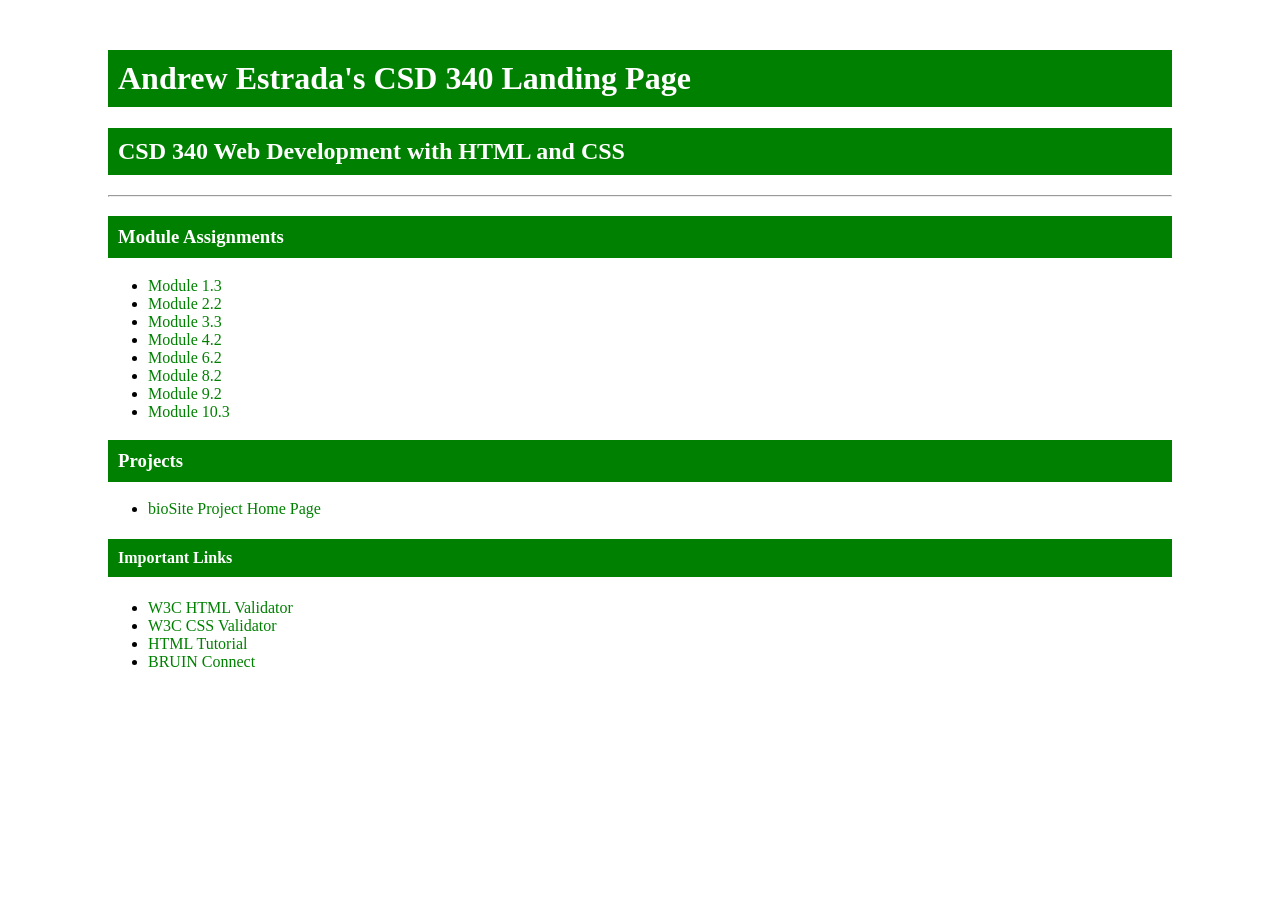
<file: index.html>
<!--
Andrew Estrada
Assignment 3.2
-->

<!DOCTYPE html>
<html lang="en">
<head>
    <title>Andrew Estrada's CSD 340 Landing Page</title>
    <link href="site.css" type="text/css"
        rel="stylesheet" />
</head>
<body>
    <div id="container">
        <h1>Andrew Estrada's CSD 340 Landing Page</h1>
        <h2>CSD 340 Web Development with HTML and CSS</h2>
        <hr />
        <h3>Module Assignments</h3>
        <ul>
            <li><a href="module-1/Estrada_Mod1_3.html"> Module 1.3</a></li>
            <li><a href="module-2/Estrada_Mod2_2.html"> Module 2.2</a></li>
            <li><a href="module-3/Estrada_Mod3_3.html"> Module 3.3</a></li>
            <li><a href="module-4/Estrada_Mod4_2.html"> Module 4.2</a></li>
            <li><a href="module-6/Estrada_Mod6_2.html"> Module 6.2</a></li>
            <li><a href="module-8/Estrada_Mod8_2.html"> Module 8.2</a></li>
            <li><a href="module-9/Estrada_Mod9_3.html"> Module 9.2</a></li>
            <li><a href="module-10/Estrada_Mod10_3.html"> Module 10.3</a></li>
        </ul>
        <h3>Projects</h3>
        <ul>
            <li><a href="../bioSite/index.html">bioSite Project Home Page</a></li>

        </ul>
        <h4>Important Links</h4>
        <ul>
            <li><a href="https://validator.w3.org/">W3C HTML Validator</a></li>
            <li><a href="http://jigsaw.w3.org/css-validator/">W3C CSS Validator</a></li>
            <li><a href="https://www.w3schools.com/html/">HTML Tutorial</a></li>
            <li><a href="https://bruinconnect.bellevue.edu/">BRUIN Connect</a></li>
        </ul>
    </div>
</body>
</html>
</file>
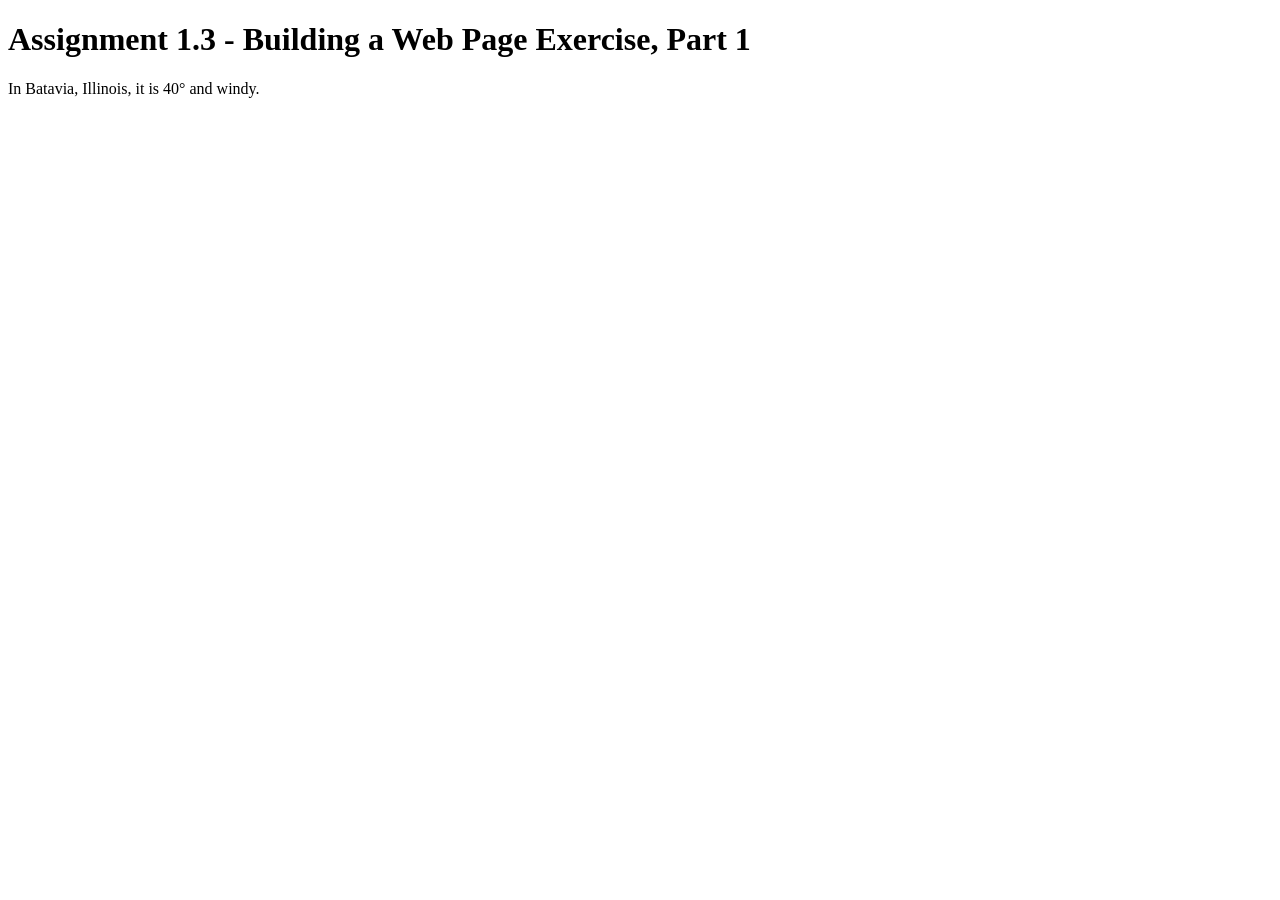
<file: module-1/Estrada_Mod1_3.html>
<!DOCTYPE html>
<html lang="en">
<head>
    <title>CSD 340 Web Development with HTML and CSS</title>
</head>
 
<body>
    <h1>Assignment 1.3 - Building a Web Page Exercise, Part 1</h1>
    <p>In Batavia, Illinois, it is 40° and windy.</p>
</body>
 
</html>
</file>
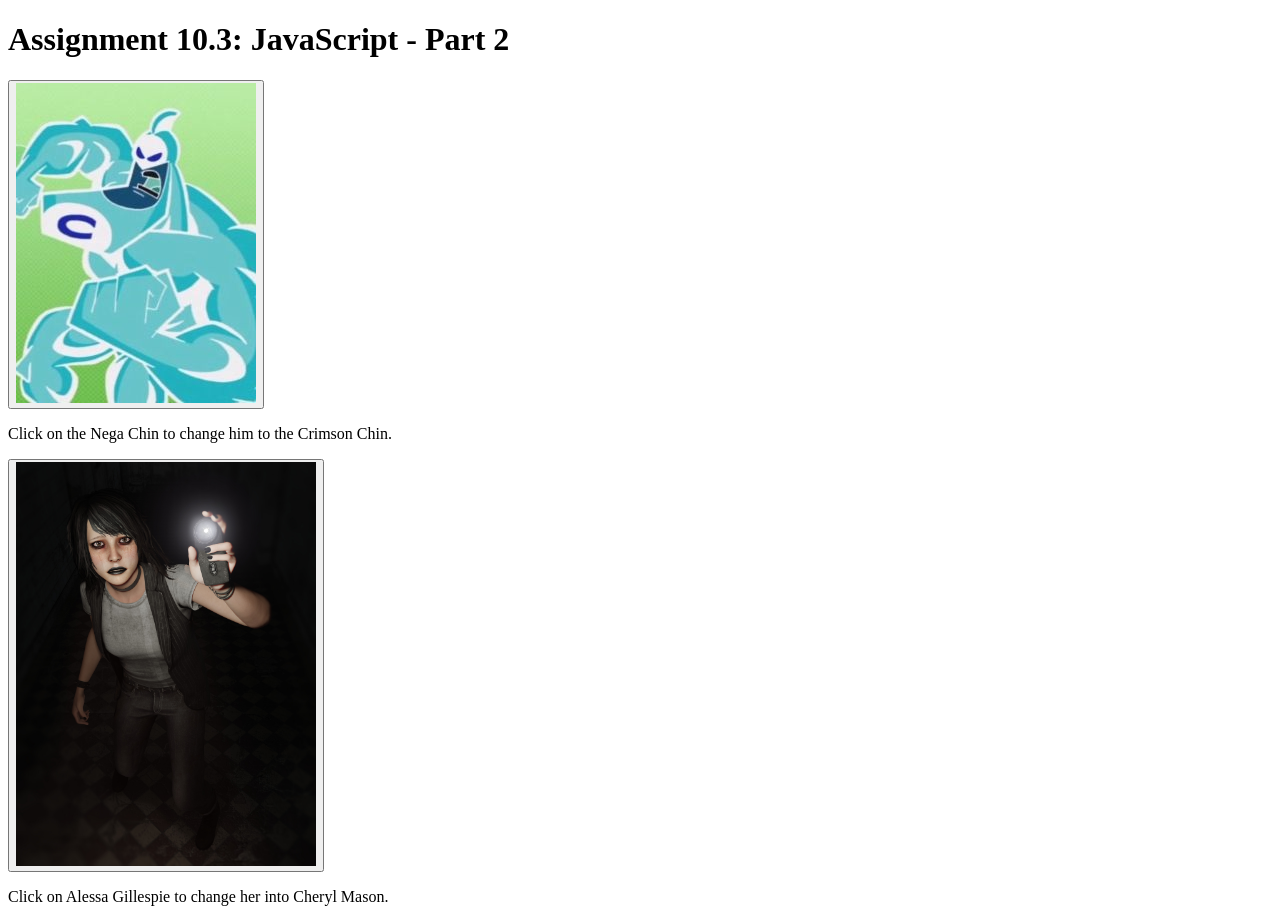
<file: module-10/Estrada_Mod10_3.html>
<!--
Andrew Estrada
Assignment 10.3
-->

<!DOCTYPE html>
<html lang="en">
<head>
    <title>CSD 340 Web Development with HTML and CSS</title>
    <script>
    function chinchange() {
        document.getElementById("negachin").innerHTML = "<img src='images/crimsonchin.jpg'>"
    }

    function cherylchange() {
        document.getElementById("darkcheryl").innerHTML = "<img src='images/cheryl.jpg' width='300'>"
    }
    </script>

</head>

<body>
    <h1>Assignment 10.3: JavaScript - Part 2</h1>

    <div id="chin">
        <button id="negachin" type="button" onclick="chinchange()"><img src="images/negachin.jpg"></button>
        <p>Click on the Nega Chin to change him to the Crimson Chin.</p>
    </div>

    <div id="cheryl">
        <button id="darkcheryl" type="button" onclick="cherylchange()"><img src="images/darkcheryl.jpg" width="300"></button>
        <p>Click on Alessa Gillespie to change her into Cheryl Mason.</p>
    </div>
</body>
</html>
</file>
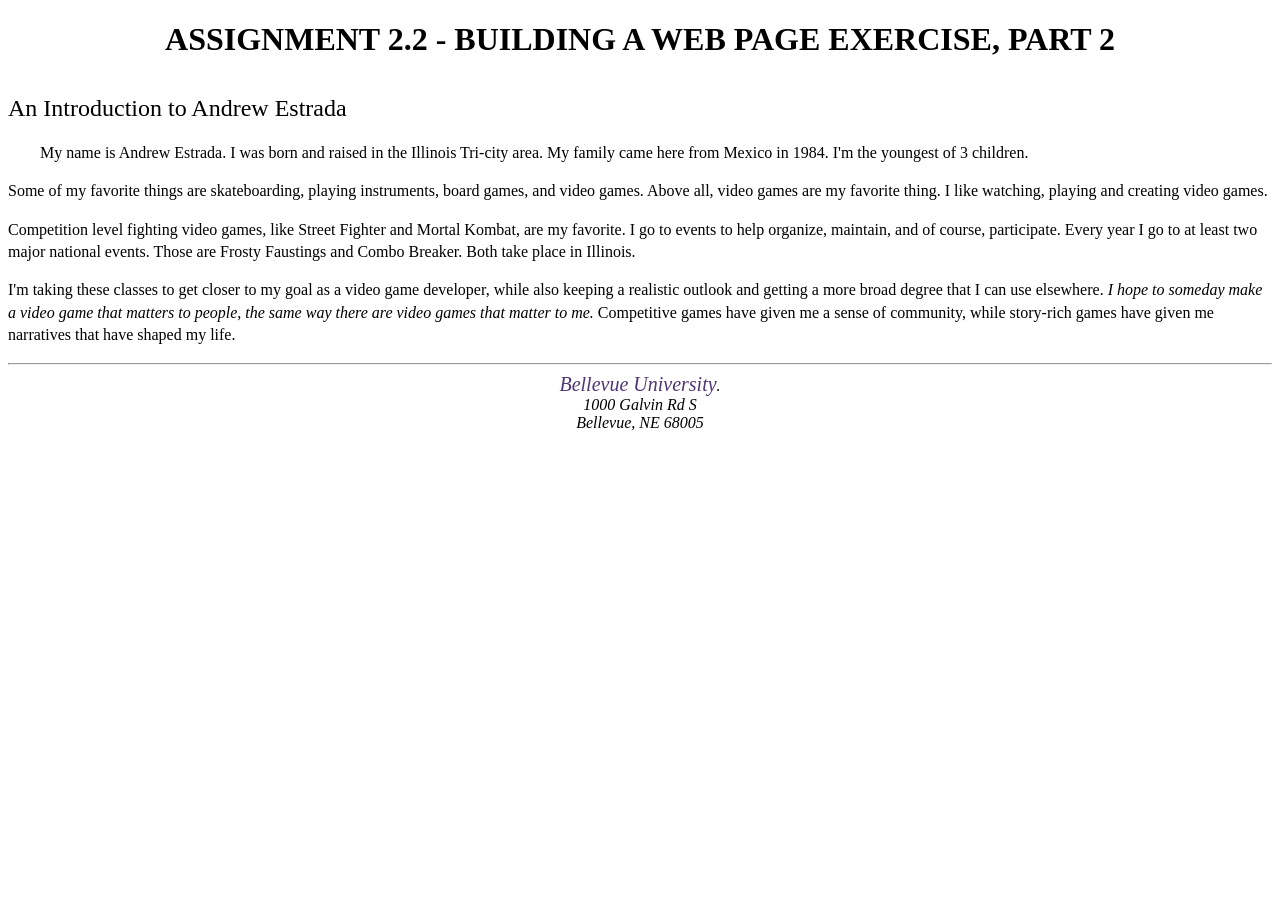
<file: module-2/Estrada_Mod2_2.html>
<!-- 
Andrew Estrada
Assignment 2.2
-->

<!DOCTYPE html>
<html lang="en">
<head>
    <title>CSD 340 Development with HTML and CSS</title>
    <meta name="description"
        content="My HTML webpage for Assignment 2.2" />
    <meta name="keywords"
        content="webpage. assignment. CSD. Development." />
    <meta name="robots"
        content="nofollow" />
    <meta name="pragma"
        content="no-cache" />
    
    <link href="Estrada_Mod2_2.CSS" type="text/css"
        rel="stylesheet" />
</head>
<body>
    <div id="container">
        <h1>Assignment 2.2 - Building a Web Page Exercise, Part 2</h1>
        <h2>An Introduction to Andrew Estrada</h2>
    <p class="intro">My name is Andrew Estrada. I was born and raised in the Illinois Tri-city area. My family came here from Mexico in 1984. I'm the youngest
        of 3 children.</p>
    <p>Some of my favorite things are skateboarding, playing instruments, board games, and video games. Above all, video games are my favorite
        thing. I like watching, playing and creating video games.</p>
    <p>Competition level fighting video games, like Street Fighter and Mortal Kombat, are my favorite. I go to events to help organize,
        maintain, and of course, participate. Every year I go to at least two major national events. Those are Frosty Faustings and
        Combo Breaker. Both take place in Illinois.</p>
    <p>I'm taking these classes to get closer to my goal as a video game developer, while also keeping a realistic
        outlook and getting a more broad degree that I can use elsewhere. <span class="sentence">I hope to someday make a video game that matters to people,
        the same way there are video games that matter to me.</span> Competitive games have given me a sense of community, while story-rich
        games have given me narratives that have shaped my life.</p>
    <hr />
    <address>
        <a href="https://www.bellevue.edu/?utm_source=google&utm_medium=gmb&utm_campaign=main">Bellevue University</a>.<br>
        1000 Galvin Rd S<br>
        Bellevue, NE 68005
    </address>
    </div>
</body>
</html>
</file>
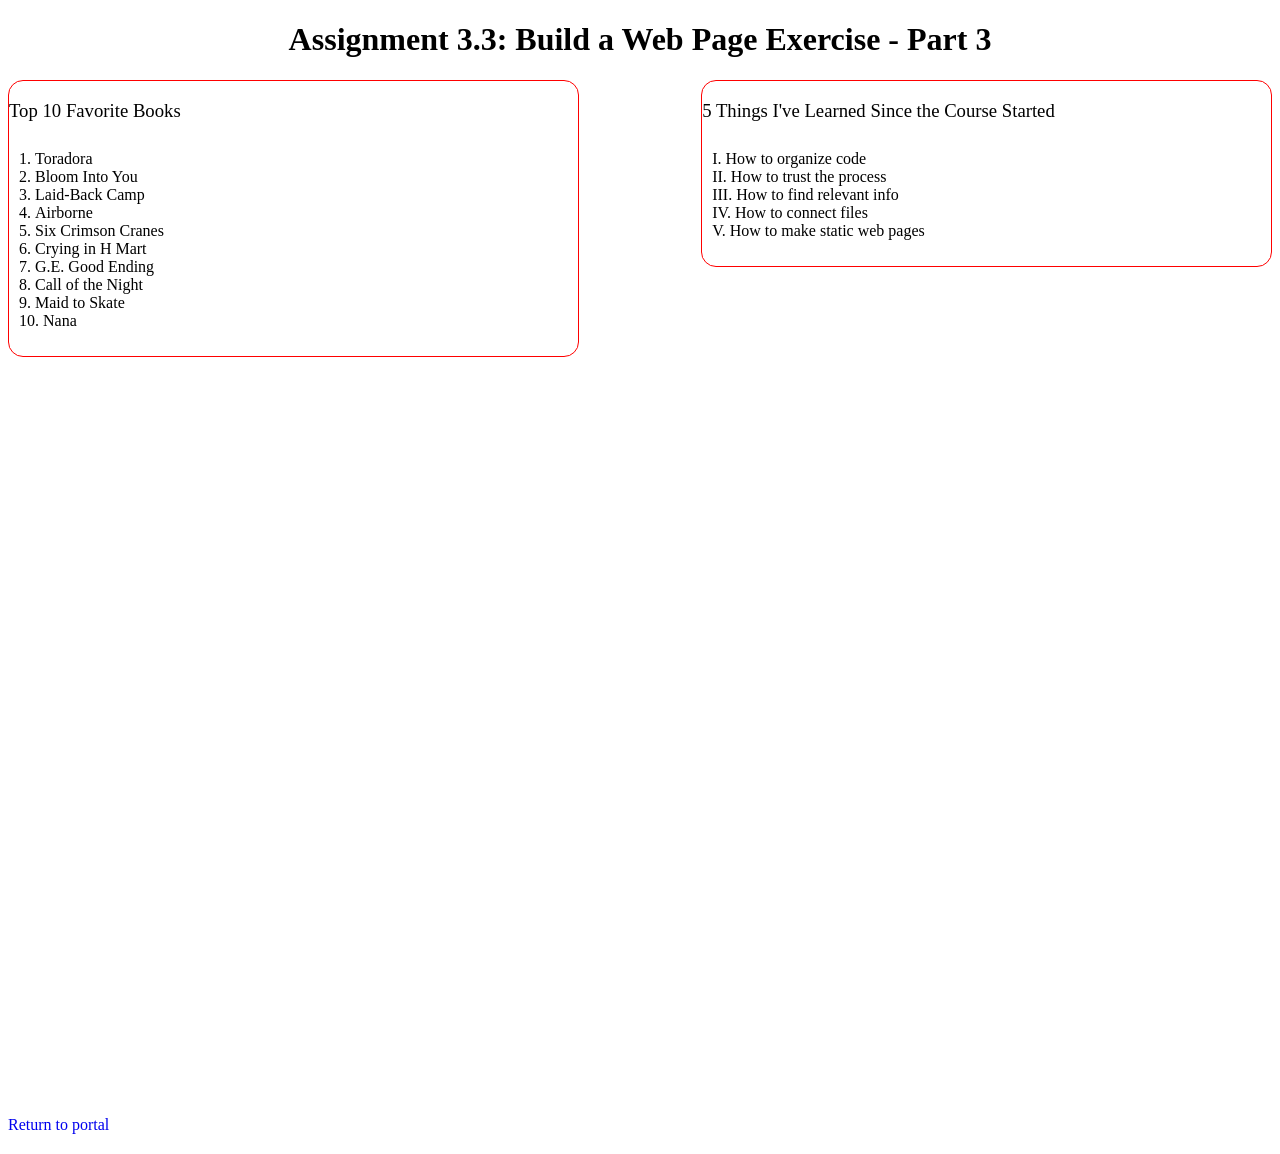
<file: module-3/Estrada_Mod3_3.html>
<!--
Andrew Estrada
Assignment 3.3
-->

<!DOCTYPE html>
<html lang="en">
<head>
    <title>CSD 340 Web Development with HTML and CSS</title>
    <link href="Estrada_Mod3_3.css" type="text/css"
        rel="stylesheet" />
</head>
<body>
    <div id="container">
        <h1>Assignment 3.3: Build a Web Page Exercise - Part 3</h1>
        <div class="leftdiv">
            <h3>Top 10 Favorite Books</h3>
            <ul class="books">
                <li>Toradora</li>
                <li>Bloom Into You</li>
                <li>Laid-Back Camp</li>
                <li>Airborne</li>
                <li>Six Crimson Cranes</li>
                <li>Crying in H Mart</li>
                <li>G.E. Good Ending</li>
                <li>Call of the Night</li>
                <li>Maid to Skate</li>
                <li>Nana</li>
            </ul>
        </div>
        
        <div class="rightdiv">
            <h3>5 Things I've Learned Since the Course Started</h3>
            <ul class="lessons">
                <li>How to organize code</li>
                <li>How to trust the process</li>
                <li>How to find relevant info</li>
                <li>How to connect files</li>
                <li>How to make static web pages</li>
            </ul>
        </div>
        <div class="lastdiv">
        <a href="../index.html">Return to portal</a>
        </div>
    </div>
</body>
</html>
</file>
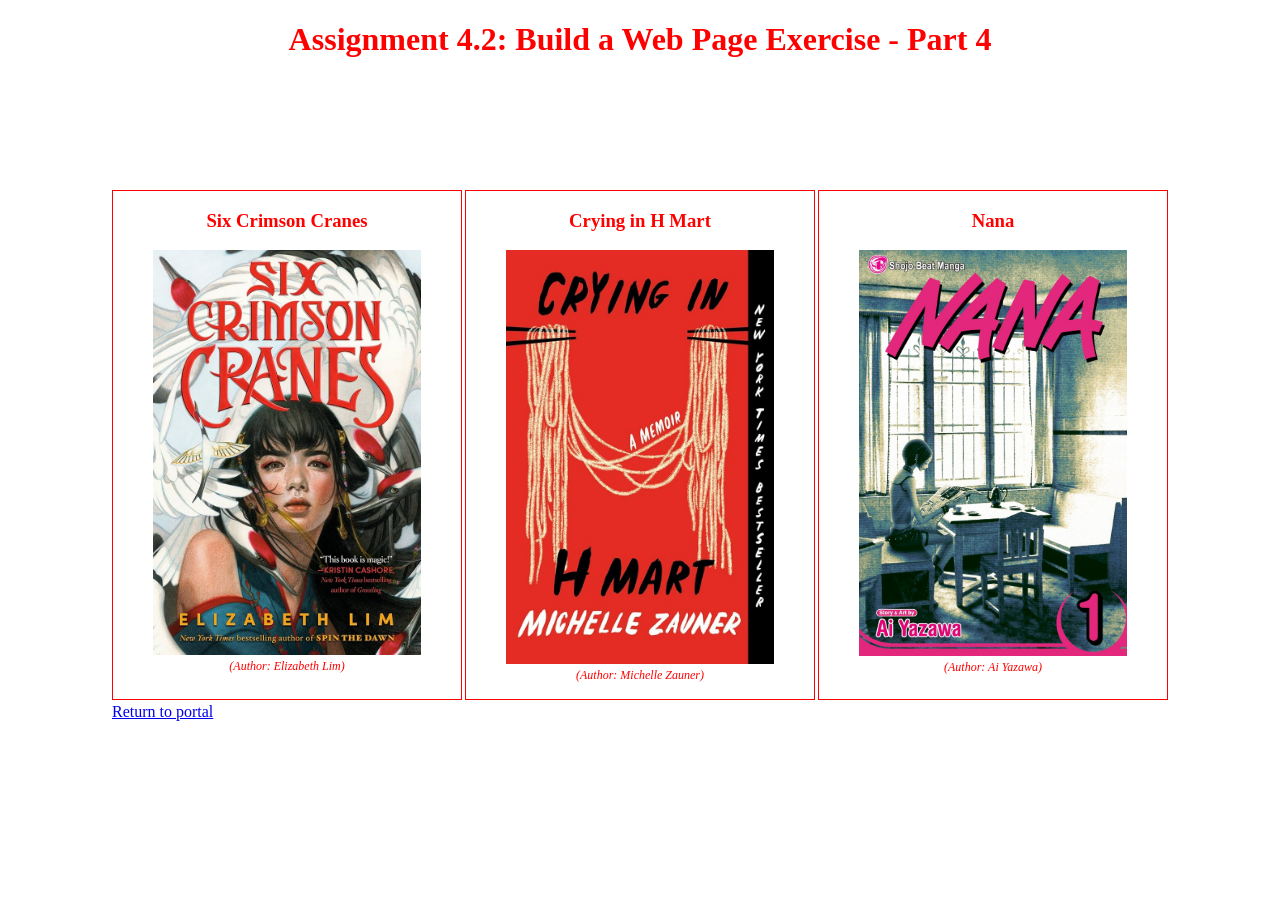
<file: module-4/Estrada_Mod4_2.html>
<!--
Andrew Estrada
Assignment 4.2
-->

<!DOCTYPE html>
<html lang="en">
<head>
    <title>CSD 340 Web Development with HTML and CSS</title>
    <link href="Estrada_Mod_4_2.css" type="text/css"
        rel="stylesheet" />
</head>
<body>
    <div id="container">
        <h1>Assignment 4.2: Build a Web Page Exercise - Part 4</h1>
    </div>
    <div id="image-gallery">
        <div class="cranes">
            <h3>Six Crimson Cranes</h3>
            <figure>
                <img src="images/sixcrimsoncranes.jpg" alt="SixCrimsonCranes" style="width:100%">
                <figcaption>(Author: Elizabeth Lim)</figcaption>
            </figure>
        </div>
        <div class="hmart">
            <h3> Crying in H Mart</h3>
            <figure>
                <img src="images/cryinginhmart.jpg" alt="CryinginHMart" style="width:100%">
                <figcaption>(Author: Michelle Zauner)</figcaption>
            </figure>
        </div>
        <div class="nana">
            <h3>Nana</h3>
            <figure>
                <img src="images/nana.jpg" alt="Nana" style="width:100%">
                <figcaption>(Author: Ai Yazawa)</figcaption>
            </figure>
        </div>
        <div id="return">
            <a href="../index.html">Return to portal</a>
        </div>
    </div>
</body>
</html>
</file>
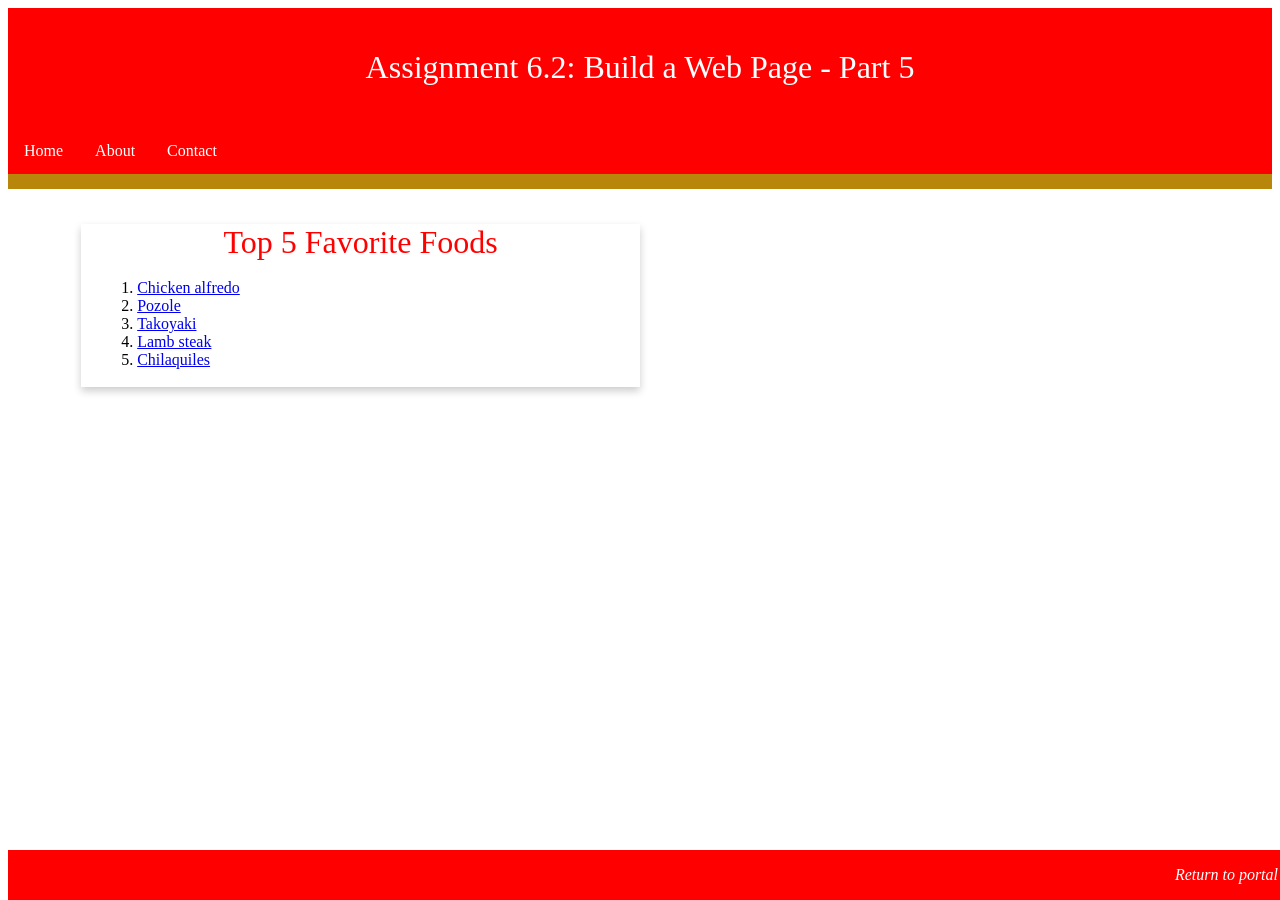
<file: module-6/Estrada_Mod6_2.html>
<!--
Andrew Estrada
Assignment 6.2
-->

<!DOCTYPE html>
<html lang="en">
<head>
    <link href="Estrada_Mod6_2.css" type="text/css"
        rel="stylesheet" />

    <title>CSD 340 Web Development with HTML and CSS</title>
</head>

<header>
    <h1>Assignment 6.2: Build a Web Page - Part 5</h1>
</header>

<div id="navbar">
    <a href="#">Home</a>
    <a href="#">About</a>
    <a href="#">Contact</a>
</div>

<div id="container">
    <div class="card">
        <div class="card-title">Top 5 Favorite Foods</div>
        <div class="card-content">
            <ol>
                <li><a href="https://bellyfull.net/chicken-alfredo-recipe/" target="_blank" rel="noopener noreferrer">Chicken alfredo</a></li>
                <li><a href="https://www.ranchogordo.com/blogs/recipes/classic-red-pork-pozole" target="_blank" rel="noopener noreferrer">Pozole</a></li>
                <li><a href="https://www.justonecookbook.com/takoyaki-recipe/" target="_blank" rel="noopener noreferrer">Takoyaki</a></li>
                <li><a href="https://pekinthechef.com/fogodechobraziliansteakhouse/cordeiro" target="_blank" rel="noopener noreferrer">Lamb steak</a></li>
                <li><a href="https://www.muydelish.com/green-chicken-chilaquiles/" target="_blank" rel="noopener noreferrer">Chilaquiles</a></li>
            </ol>
        </div>
    </div>
</div>

<footer>
    <p>
        <a href="../index.html">Return to portal</a></footer>
    </p>
</html>
</file>
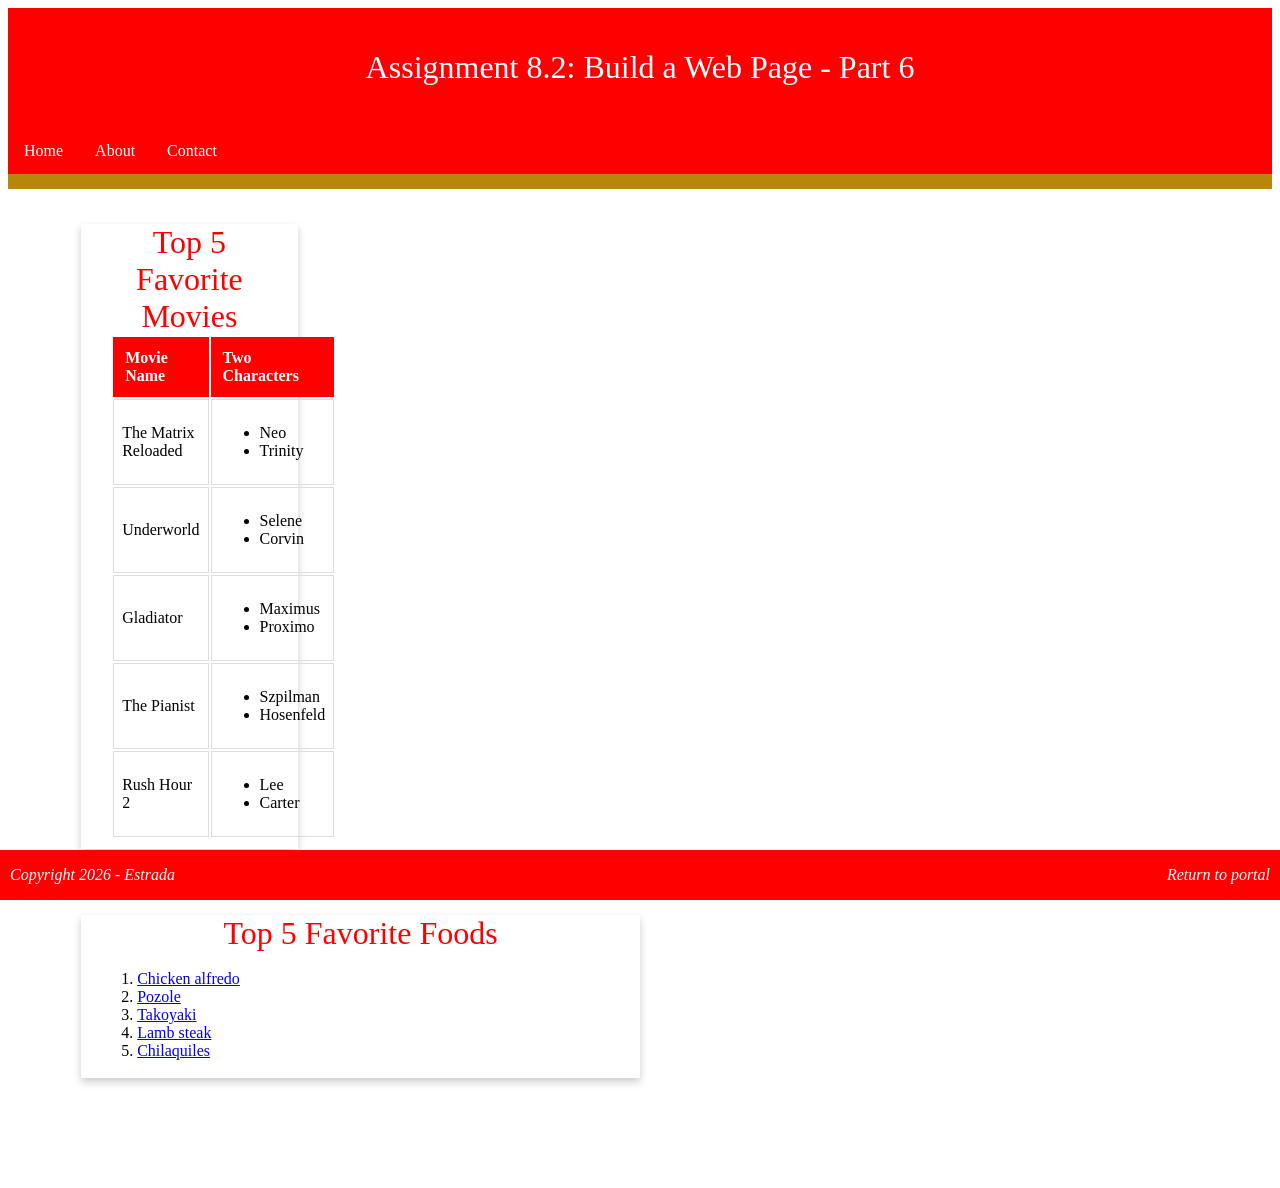
<file: module-8/Estrada_Mod8_2.html>
<!--
Andrew Estrada
Assignment 6.2
-->

<!DOCTYPE html>
<html lang="en">
<head>
    <link href="Estrada_Mod8_2.css" type="text/css"
        rel="stylesheet" />

    <title>CSD 340 Web Development with HTML and CSS</title>
</head>

<header>
    <h1>Assignment 8.2: Build a Web Page - Part 6</h1>
</header>

<div id="navbar">
    <a href="#">Home</a>
    <a href="#">About</a>
    <a href="#">Contact</a>
</div>

<div id="container">

    <div class="movie-card">
        <div class="movie-card-title">Top 5 Favorite Movies</div>
        <div class="movie-card-content">
            <table>
                <tr>
                    <th>Movie Name</th>
                    <th>Two Characters</th>
                </tr>
                <tr>
                    <td>The Matrix Reloaded</td>
                    <td>
                        <ul>
                            <li>Neo</li>
                            <li>Trinity</li>
                        </ul>
                    </td>
                </tr>
                <tr>
                    <td>Underworld</td>
                    <td>
                        <ul>
                            <li>Selene</li>
                            <li>Corvin</li>
                        </ul>
                    </td>
                </tr>
                <tr>
                    <td>Gladiator</td>
                    <td>
                        <ul>
                            <li>Maximus</li>
                            <li>Proximo</li>
                        </ul>
                    </td>
                </tr>
                <tr>
                    <td>The Pianist</td>
                    <td>
                        <ul>
                            <li>Szpilman</li>
                            <li>Hosenfeld</li>
                        </ul>
                    </td>
                </tr>
                <tr>
                    <td>Rush Hour 2</td>
                    <td>
                        <ul>
                            <li>Lee</li>
                            <li>Carter</li>
                        </ul>
                    </td>
                </tr>
            </table>
        </div>
    </div>

    <br />
    <br />

    <div class="card">
        <div class="card-title">Top 5 Favorite Foods</div>
        <div class="card-content">
            <ol>
                <li><a href="https://bellyfull.net/chicken-alfredo-recipe/" target="_blank" rel="noopener noreferrer">Chicken alfredo</a></li>
                <li><a href="https://www.ranchogordo.com/blogs/recipes/classic-red-pork-pozole" target="_blank" rel="noopener noreferrer">Pozole</a></li>
                <li><a href="https://www.justonecookbook.com/takoyaki-recipe/" target="_blank" rel="noopener noreferrer">Takoyaki</a></li>
                <li><a href="https://pekinthechef.com/fogodechobraziliansteakhouse/cordeiro" target="_blank" rel="noopener noreferrer">Lamb steak</a></li>
                <li><a href="https://www.muydelish.com/green-chicken-chilaquiles/" target="_blank" rel="noopener noreferrer">Chilaquiles</a></li>
            </ol>
        </div>
    </div>
</div>

<footer>
    <p class="copyright">
        Copyright 2026 - Estrada
    </p>

    <p class="return">
        <a href="../index.html">Return to portal</a></footer>
    </p>
</html>
</file>
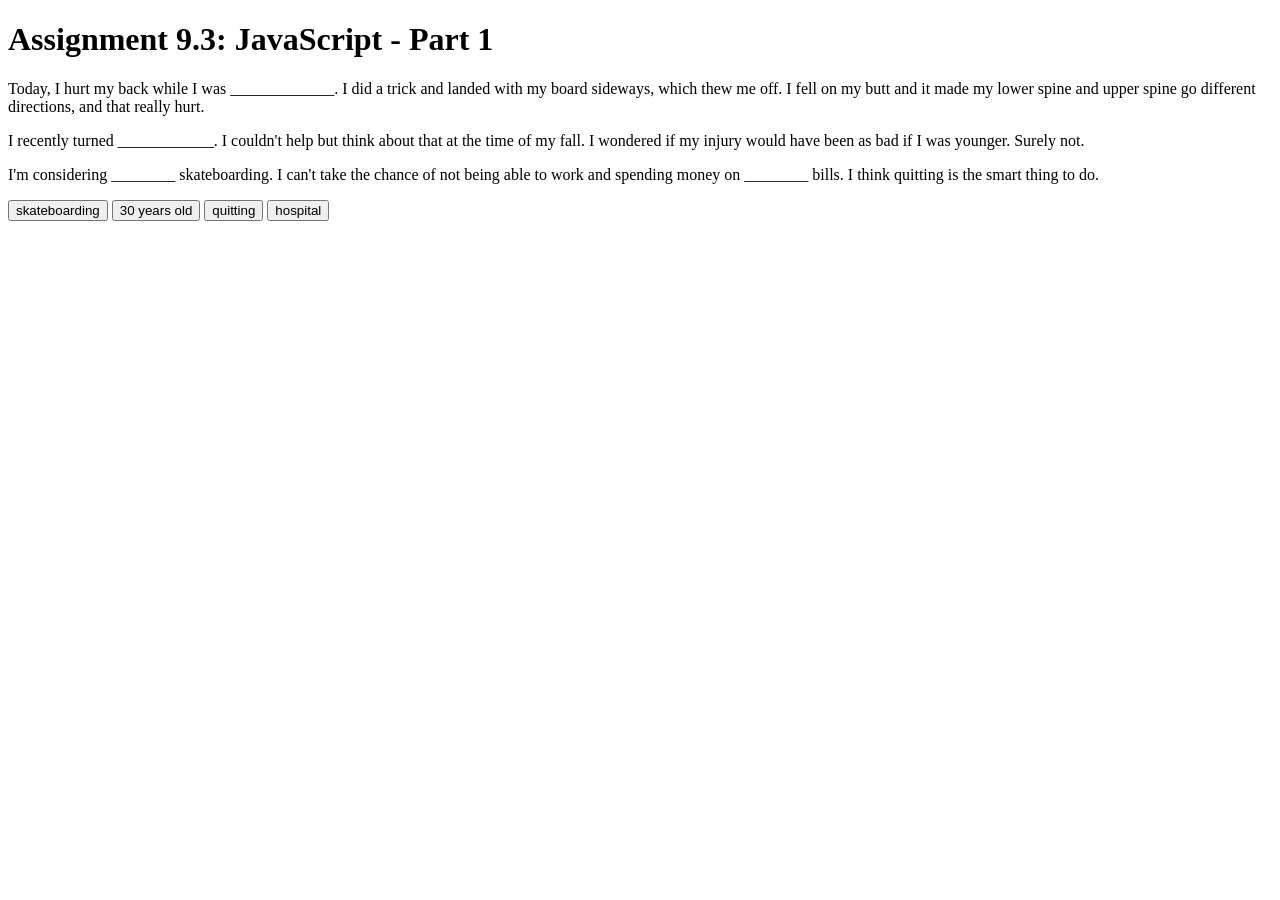
<file: module-9/Estrada_Mod9_3.html>
<!-- 
Andrew Estrada
Assignment 9.3
-->

<!DOCTYPE html>
<html lang="en">
<head>
    <title>CSD 340 Development with HTML and CSS</title>
    <script>
    function skateboarding() {
        document.getElementById("skateboarding").innerHTML = "skateboarding";
    }

    function yearsold() {
        document.getElementById("30 years old").innerHTML = "30 years old";
    }

    function quitting() {
        document.getElementById("quitting").innerHTML = "quitting";
    }

    function hospital() {
        document.getElementById("hospital").innerHTML = "hospital";
    }
    </script>

</head>

<body>
    <h1>Assignment 9.3: JavaScript - Part 1</h1>
    <p>Today, I hurt my back while I was <span id ="skateboarding">_____________</span>. I did a trick and landed with my board sideways, which thew me off. I fell on my butt and it made my lower spine and upper spine go different directions, and that really hurt.</p>
    <p>I recently turned <span id="30 years old">____________</span>. I couldn't help but think about that at the time of my fall. I wondered if my injury would have been as bad if I was younger. Surely not.</p>
    <p>I'm considering <span id="quitting">________</span> skateboarding. I can't take the chance of not being able to work and spending money on <span id="hospital">________</span> bills. I think quitting is the smart thing to do.</p>

    <button type="button" onclick="skateboarding()">skateboarding</button>
    <button type="button" onclick="yearsold()">30 years old</button>
    <button type="button" onclick="quitting()">quitting</button>
    <button type="button" onclick="hospital()">hospital</button>

</body>
</html>
</file>
<file: site.css>
#container{
    margin-top: 50px;
    margin-left: 100px;
    margin-right: 100px;
}

h1{
    background-color: green;
    color: white;
    border: 1px;
    border-color: #d6a800;
    padding: 10px;
}

h2{
    background-color: green;
    color: white;
    border: 1px;
    border-color: #d6a800;
    padding: 10px;
}

h3{
    background-color: green;
    color: white;
    border: 1px;
    border-color: #d6a800;
    padding: 10px;
}

h4{
    background-color: green;
    color: white;
    border: 1px;
    border-color: #d6a800;
    padding: 10px;
}

a{
    color: green;
    text-decoration: none;
    
}
a:hover{
    color: green;
}

a:visited{
    color: green;
}
</file>
<file: module-2/Estrada_Mod2_2.CSS>
html{
    font-size: 16px;
}

body{
    font-size: 16px;
}

p{
    font-weight: 400;
    line-height: 1.4em;
}

h1{
    font-weight: 700;
    text-transform: uppercase;
    text-align: center;
}

h2{
    font-weight: 500;
    text-align: left;
    padding-top: 15px;
}

address{
    text-align: center;
}

a{
    font-size: 1.25em;
    text-decoration-thickness: 700px;
    color: #4F3674;
    text-decoration: none;
}
a:hover{
    background-color: #d6a800;
    text-decoration: underline;
}
a:visited{
    color: blue;
    background-color: purple;
}

.sentence{
    font-style: italic;
}

.intro{
    text-indent: 2em;
}
</file>
<file: module-3/Estrada_Mod3_3.css>
h1{
    text-align: center;
}

h3{
    font-weight: 500;
}

ul{
    font-weight: 300;
    padding: 10px;
}

ul.books{
    list-style-type:numbers;
    list-style-position: inside;
}

ul.lessons{
    list-style-type: upper-roman;
    list-style-position: inside;
}

.leftdiv{
    width: 45%;
    float: left;
    border: solid;
    border-width: 1px;
    border-radius: 15px;
    border-color: red;
}

.rightdiv{
    width: 45%;
    float: right;
    border: solid;
    border-width: 1px;
    border-radius: 15px;
    border-color: red;
}

.lastdiv{
    width: 100%;
    float: right;
    margin-top: 60%;
    margin-bottom: 20px;
}

a{
    text-decoration: none;
}

a:hover{
    text-decoration: underline;
}
</file>
<file: module-4/Estrada_Mod_4_2.css>
#image-gallery {
    display: grid;
    grid-template-areas:
        "header header"
        "content content"
        "footer footer";
    grid-template-columns: repeat(3, 350px);
    gap: 3px;
    padding: 5px;
    max-width: fit-content;
    margin-top: 10%;
    margin-left: auto;
    margin-right: auto;
}

.cranes {
    border: solid;
    border-width: 1px;
    border-color: rgb(255 0 0);
}

.hmart {
    border: solid;
    border-width: 1px;
    border-color: rgb(255 0 0);
}

.nana {
    border: solid;
    border-width: 1px;
    border-color: rgb(255 0 0);
}

h1 {
    text-align: center;
    color: rgb(255 0 0);
}

h3 {
    text-align: center;
    color: rgb(255 0 0);
}

figure {
    text-align: center;
}

figcaption {
    font-style: italic;
    font-size: .75em;
    color: rgb(255 0 0);
}

#return {
    float: inline-end;
}
</file>
<file: module-6/Estrada_Mod6_2.css>
header {
    background-color: red;
    color: white;
    padding: 20px;
    text-align: center;
}

h1 {
    font-weight: 400;
}

#navbar {
    overflow: hidden;
    background-color: red;
    border-bottom: solid;
    border-width: 15px;
    border-color:darkgoldenrod;
}

#navbar a {
    float: left;
    display: block;
    color: white;
    text-align: center;
    padding: 14px 16px;
    text-decoration: none;
}

#navbar a:hover {
    background-color: red;
    color:blue;
}

#container {
    margin-top: 2%;
    margin-left: 5%;
    margin-right: 5%;
    padding: 10px;
}

.card {
    box-shadow: 0 4px 8px 0 rgba(0, 0, 0, 0.2);
    transition: box-shadow 0.3s ease;
    width: 50%;
}

.card:hover {
    box-shadow: 0 8px 16px 0 rgba(0, 0, 0, 0.2);
}

.card-title {
    text-align: center;
    font-size: 2em;
    color: red;
    font-weight: 400;
}

.card-title:hover {
    box-shadow: none !important;
}

.card-content {
    padding: 2px 16px;
}

.card-content:hover {
    box-shadow: none;
}

footer {
    background-color: red;
    position: absolute;
    bottom: 0;
    width: 100%;
}

footer p {
    color: white;
    font-weight: 400;
    float: right;
    padding-right: 10px;
    font-style: italic;
}

footer a {
    color: white;
    text-decoration: none;
}

footer a:hover {
    text-decoration: underline;
}
</file>
<file: module-8/Estrada_Mod8_2.css>
header {
    background-color: red;
    color: white;
    padding: 20px;
    text-align: center;
}

h1 {
    font-weight: 400;
}

#navbar {
    overflow: hidden;
    background-color: red;
    border-bottom: solid;
    border-width: 15px;
    border-color:darkgoldenrod;
}

#navbar a {
    float: left;
    display: block;
    color: white;
    text-align: center;
    padding: 14px 16px;
    text-decoration: none;
}

#navbar a:hover {
    background-color: red;
    color:blue;
}

#container {
    margin-top: 2%;
    margin-left: 5%;
    margin-right: 5%;
    margin-bottom: 100px;
    padding: 10px;
}

.card {
    box-shadow: 0 4px 8px 0 rgba(0, 0, 0, 0.2);
    transition: box-shadow 0.3s ease;
    width: 50%;
}

.card:hover {
    box-shadow: 0 8px 16px 0 rgba(0, 0, 0, 0.2);
}

.card-title {
    text-align: center;
    font-size: 2em;
    color: red;
    font-weight: 400;
}

.card-title:hover {
    box-shadow: none !important;
}

.card-content {
    padding: 2px 16px;
}

.card-content:hover {
    box-shadow: none;
}

footer {
    background-color: red;
    position: fixed;
    bottom: 0;
    left: 0;
    width: 100%;
}

.return {
    color: white;
    font-weight: 400;
    float: right;
    padding-right: 10px;
    font-style: italic;
}

.copyright {
    color: white;
    font-weight: 400;
    float: left;
    padding-left: 10px;
    font-style: italic;
}

footer a {
    color: white;
    text-decoration: none;
}

footer a:hover {
    text-decoration: underline;
}

.movie-card {
    border-collapse: collapse;
    width: 100%;
    margin-bottom: 30px;
    box-shadow: 0 4px 8px 0 rgba(0, 0, 0, 0.2);
    transition: box-shadow 0.3s ease;
    width: 14%;
    padding-left: 30px;
    padding-right: 30px;
    padding-bottom: 10px;
}

.movie-card-content th {
    color: white;
    background-color: red;
    padding-top: 12px;
    padding-bottom: 12px;
    padding: 12px;
    text-align: left;
}

.movie-card-content td {
    border: solid;
    border-width: 1px;
    border-color: #ddd;
    padding: 8px;
}

.movie-card-title {
    text-align: center;
    font-size: 2em;
    color: red;
    font-weight: 400;
}
</file>
